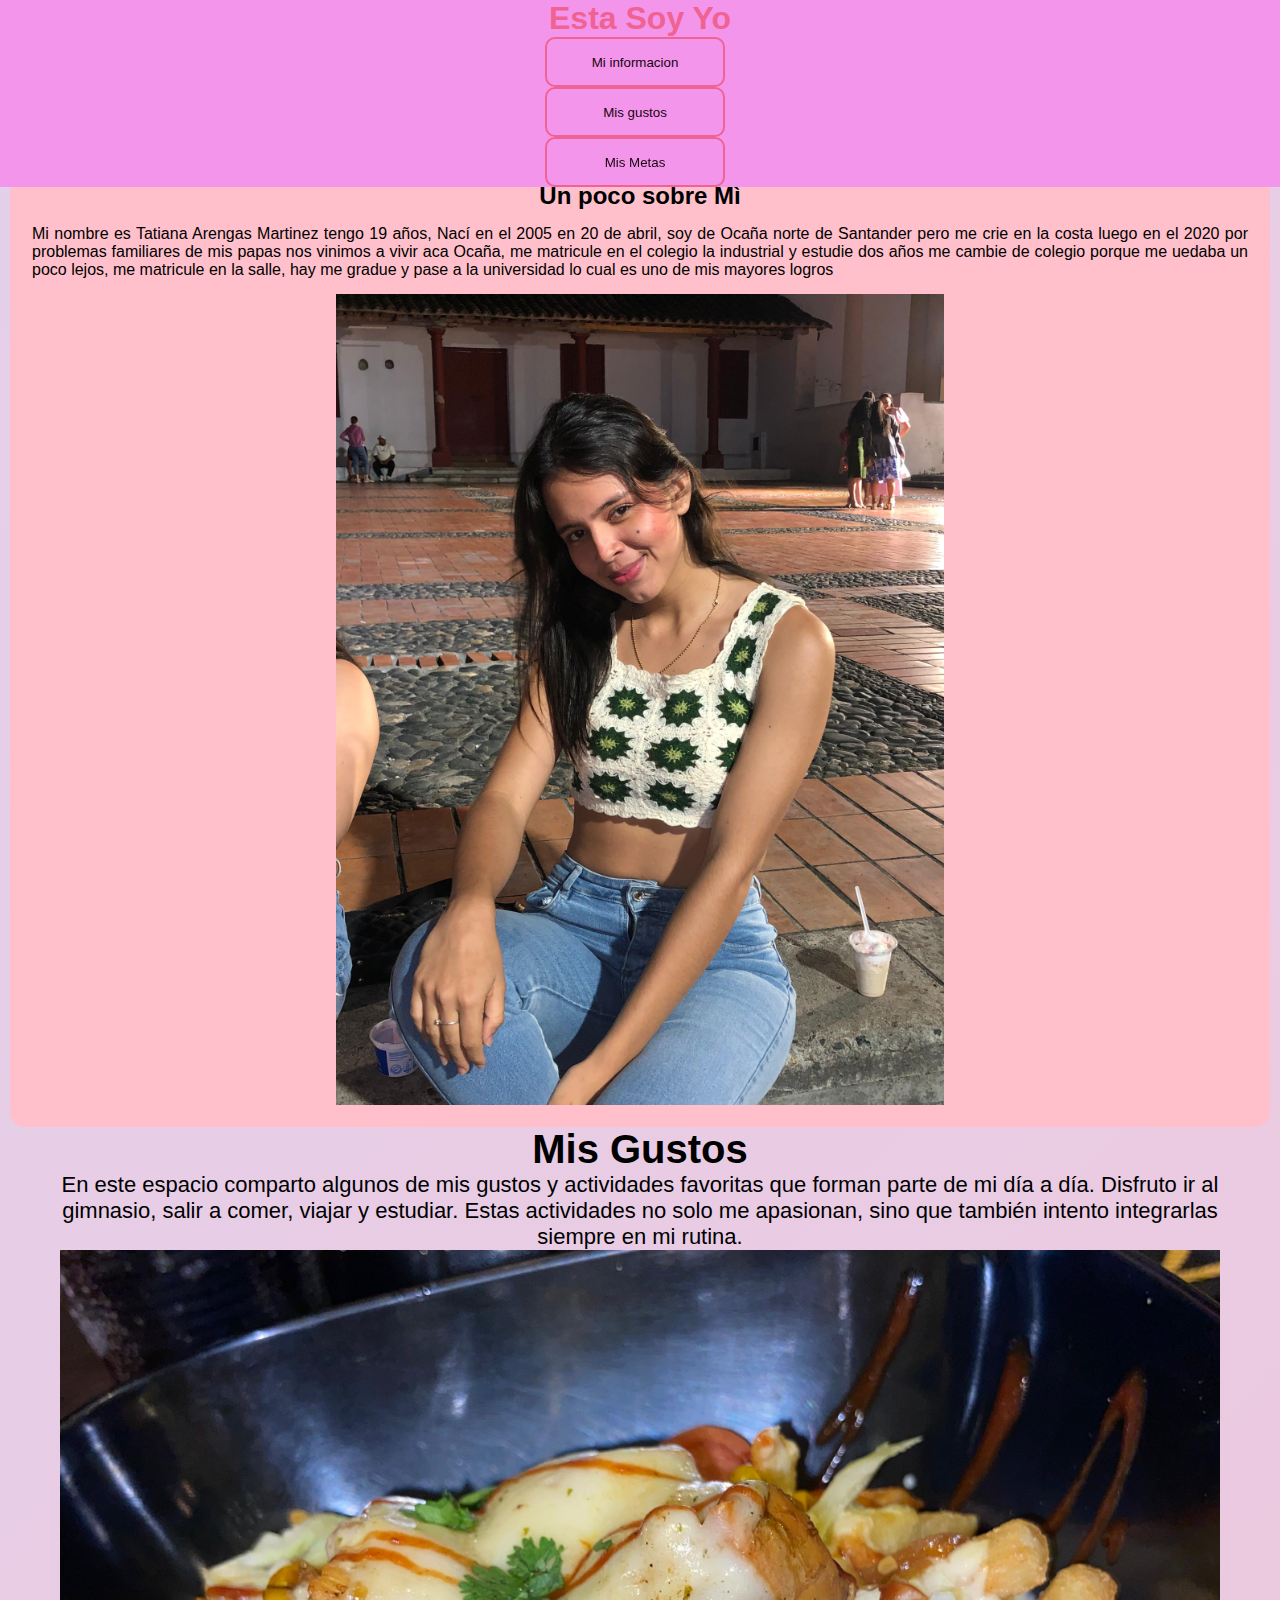
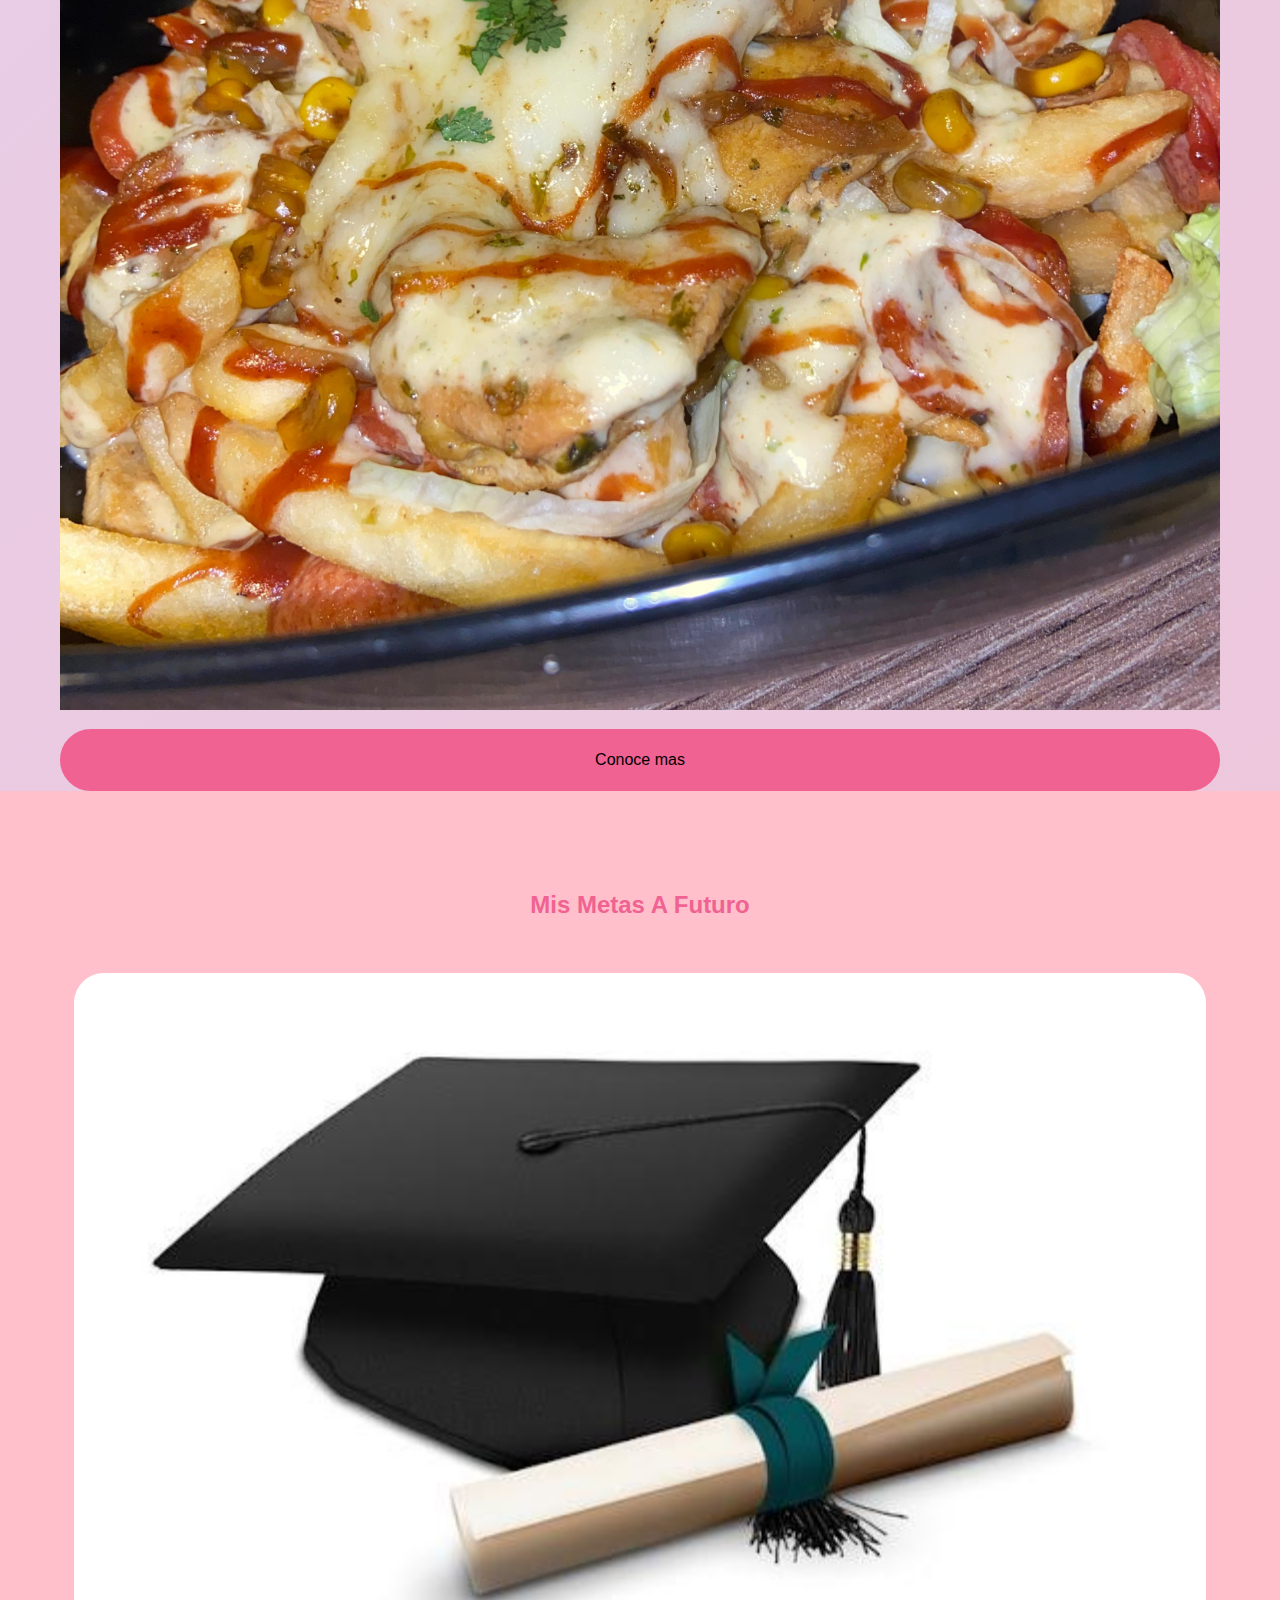
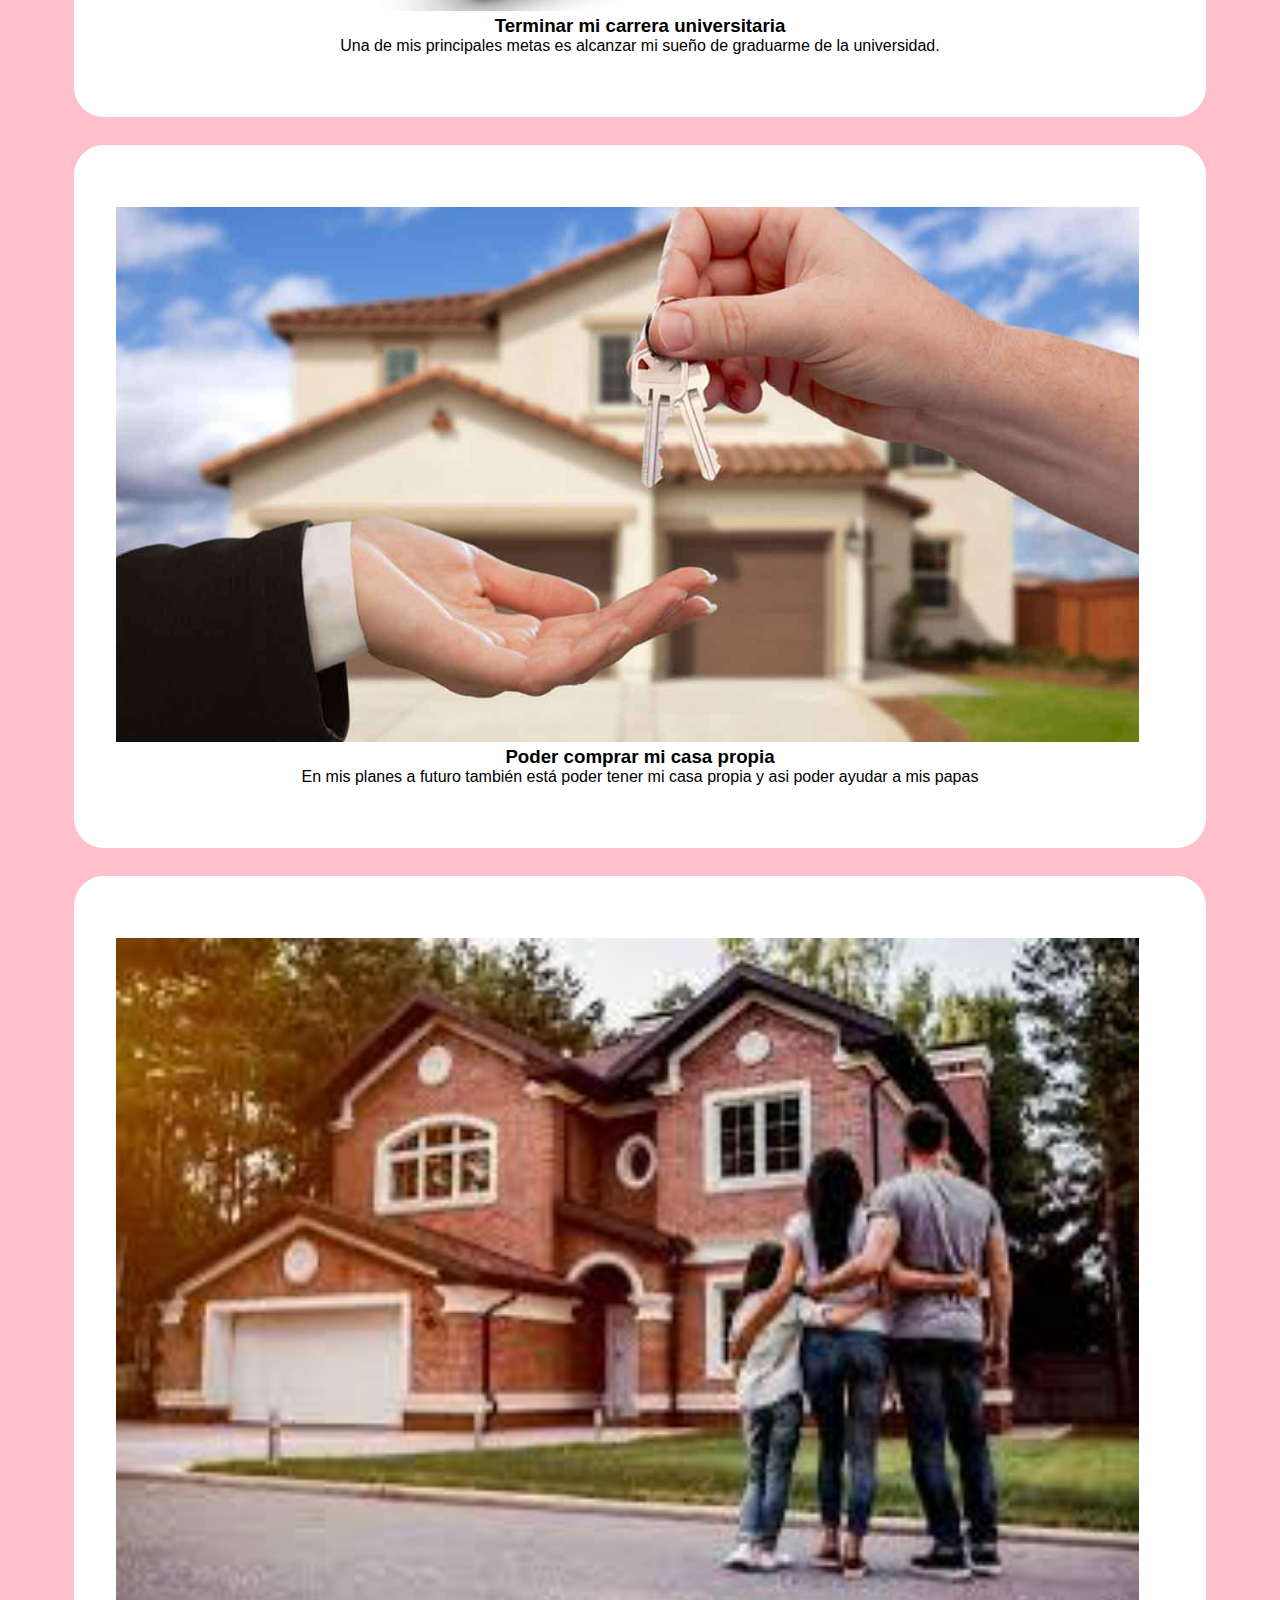
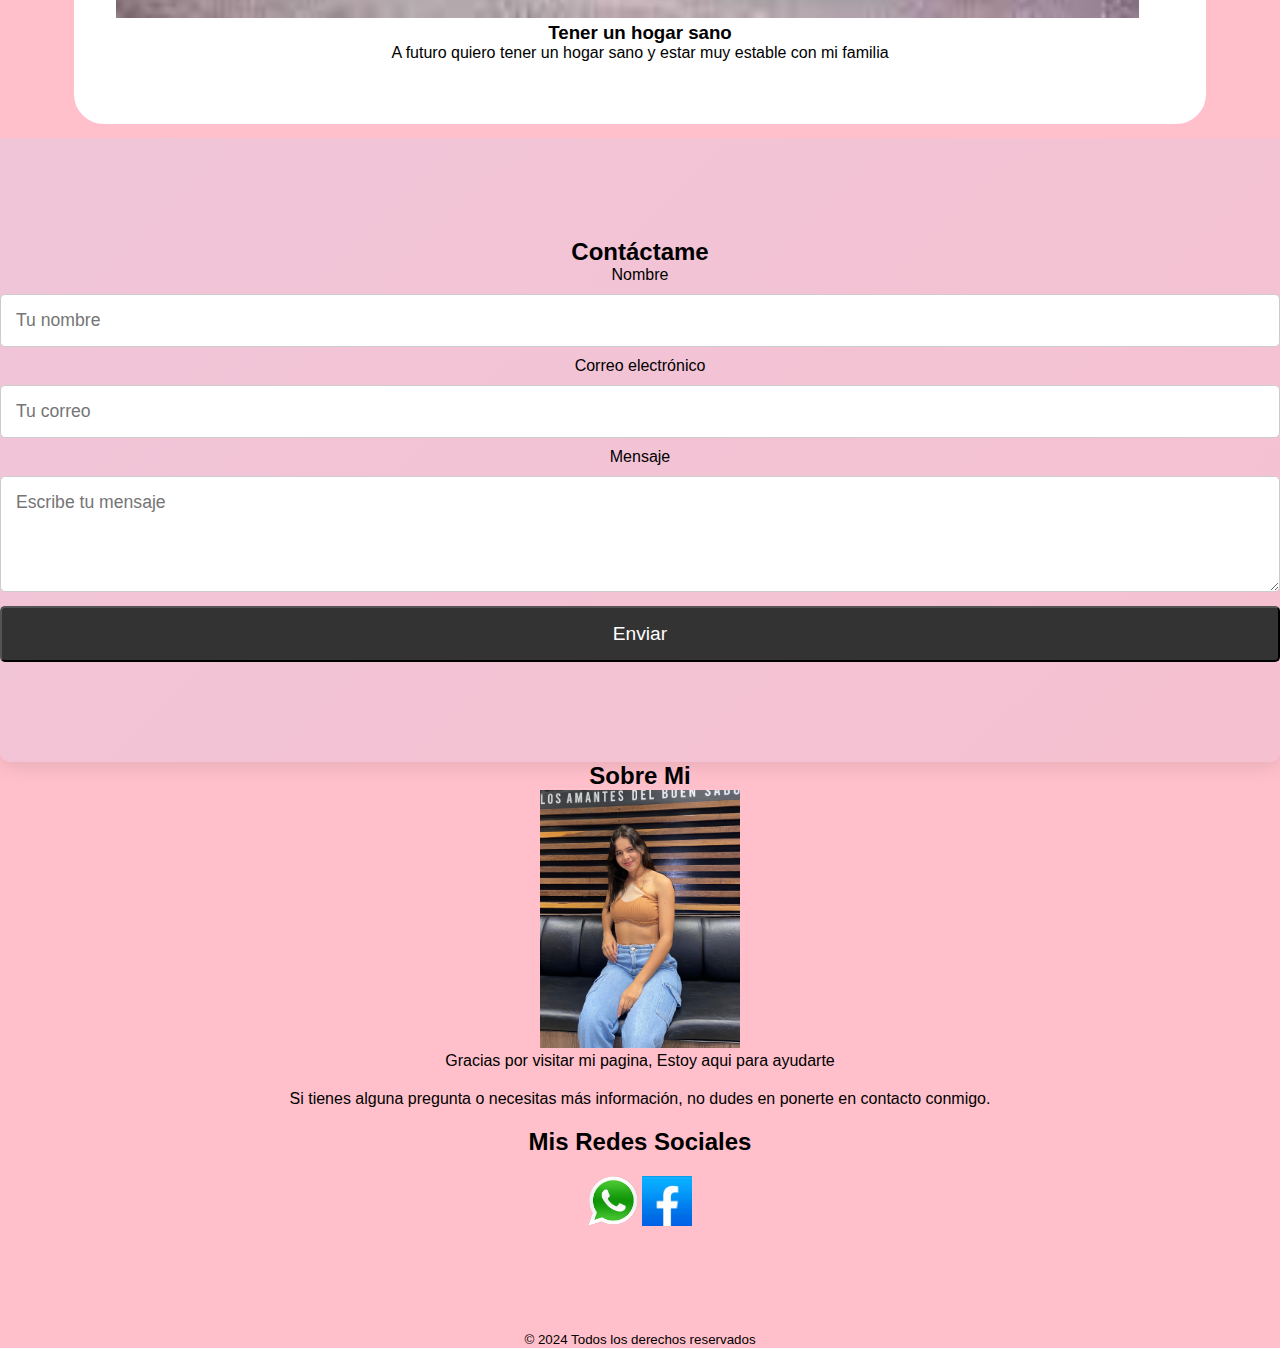
<file: index.html>
<!DOCTYPE html>
<html lang="en">
<head>
    <meta charset="UTF-8">
    <meta name="viewport" content="width=device-width, initial-scale=1.0">
    <title>Mi pagina</title>
    <link rel="stylesheet" href="./src/css/style.css">
</head>
<body>
    <header class="header">
        <h1>Esta Soy Yo</h1>
            <section class="menu">
                <nav>
                    <ul class="container-ul">
                        <li class="container-ul__li ">
                            <button class="btn" onclick="location.href='#informacion'">Mi informacion</button>
                        </li>
                        <li class="container-ul__li">
                            <button class="btn" onclick="location.href='#gustos'">Mis gustos</button>
                        </li>
                        <li class="container-ul__li">
                            <button class="btn" onclick="location.href='#metas'">Mis Metas</button>
                        </li>
                    </ul>
                </nav>
            </section>
        </section>
    </header>
    <main>
        <section id ="informacion">
            <h2>Un poco sobre Mì</h2>
            <p>Mi nombre es Tatiana Arengas Martinez tengo 19 años, Nací en el 2005 en 20 de abril,
                soy de Ocaña norte de Santander pero me crie en la costa luego en el 2020 por problemas
                familiares de mis papas nos vinimos a vivir aca Ocaña, me matricule  en el colegio la industrial 
                y estudie dos años me cambie de colegio porque me uedaba un poco lejos, me matricule en la salle, hay me gradue y pase a la universidad lo cual es uno de mis mayores logros</p>
                <img src="./src/imagenes/yo.jpg" class="centrada" alt="Imagen centrada" style="margin-top: 15px;">
            </section>
            <section class="container_gustos">
                <section class="gustos">
                    <section class="text_gustos">
                        <h2>Mis Gustos</h2>
                        <p>En este espacio comparto algunos de mis gustos y actividades favoritas que forman parte de mi día a día. Disfruto ir al gimnasio, salir a comer, viajar y estudiar. Estas actividades no solo me apasionan, sino que también intento integrarlas siempre en mi rutina.</p>
                        <img src="./src/imagenes/comida.jpg" >
                        <a href="./index2.html" target="_blank" 
                        class="btn1">Conoce mas</a>
                    </section>
                </section>
            </section>
            <section class="container_general" id="metas">
                <section class="primario">
                    <section class="text_primario">
                        <h2>Mis Metas A Futuro</h2>
                    </section>
                    <section class="container_card">
                        <section class="card_primario">
                            <img src="./src/imagenes/graduarme.jpg">
                            <h3>Terminar mi carrera universitaria</h3>
                            <p>Una de mis principales metas es alcanzar mi sueño de graduarme de la universidad.</p>
                        </section>
                        <section id="casa" class="card_primario">
                            <img src="./src/imagenes/comprar mi casa propia.jpg">
                            <h3>Poder comprar mi casa propia</h3>
                            <p>En mis planes a futuro también está poder tener mi casa propia y asi poder ayudar a mis papas</p>
                        </section>
                        <section class="card_primario">
                            <img src="./src/imagenes/Mi hogar.jpg">
                            <h3>Tener un hogar sano</h3>
                            <p>A futuro quiero tener un hogar sano y estar muy estable con mi familia</p>
                        </section>
                    </section>
                </section>
            </section>
            <section id="contacto" style="padding-top: 100px;">
                <h2>Contáctame</h2>
                <form >
                    <label for="nombre">Nombre</label>
                    <input type="text" id="nombre" name="nombre" placeholder="Tu nombre" required>
                    
                    <label for="correo">Correo electrónico</label>
                    <input type="email" id="correo" name="correo" placeholder="Tu correo" required>
                    
                    <label for="mensaje">Mensaje</label>
                    <textarea id="mensaje" name="mensaje" rows="4" placeholder="Escribe tu mensaje" required></textarea>
                    
                    <button type="submit">Enviar</button>
                </form>
            </section>
    </main>
</body>
<footer>
    <section class="pie_pagina">
        <div class="cont">
            <h2>Sobre Mi</h2>
            <img src="./src/imagenes/pie de pagina.jpg" style="width: 200px;">
        </div>
                <p>Gracias por visitar mi pagina, Estoy aqui para ayudarte</p>
                <p>Si tienes alguna pregunta o necesitas más información, no dudes en ponerte en contacto conmigo.</p>
                <h2>Mis Redes Sociales</h2>
                <section class="redes">
                <a href="https://wa.me/573123722118" target="_blank">
                    <img src="./src/imagenes/wasap.png">
                </a>
                <a href="https://www.facebook.com/latati.martinez.18?locale=es_LA" target="_blank">
                    <img src="./src/imagenes/Logo_de_Facebook.png">
                </a>
            </section>
            <small
            >&copy; 2024 Todos los derechos reservados</small>
    </section>
</footer>
</html>
</file>
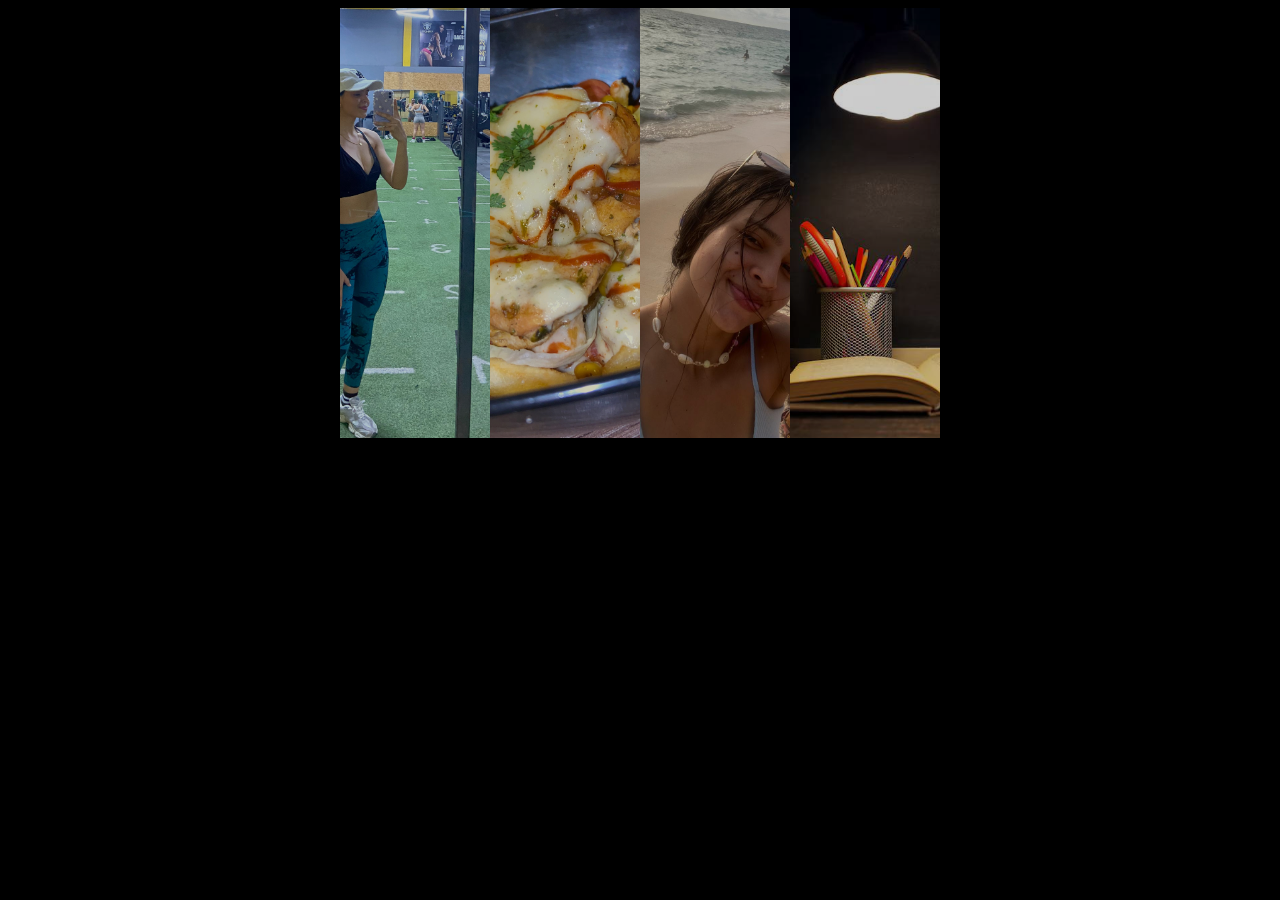
<file: index2.html>
<!DOCTYPE html>
<html lang="en">
<head>
    <meta charset="UTF-8">
    <meta name="viewport" content="width=device-width, initial-scale=1.0">
    <title>Album</title>
    <link rel="stylesheet" href="./src/css/estilos2.css">
</head>
<body class="body">
    <section>
        <img src="./src/imagenes/en el gym.jpg">
        <img src="./src/imagenes/comida.jpg">
        <img src="./src/imagenes/viajar.jpg">
        <img src="./src/imagenes/estudios.jpg">
    </section>
</body>
</html>
</file>
<file: src/css/style.css>
* {
    margin: 0;
    padding: 0;
    text-decoration: none;
    box-sizing: border-box;
    font-family: "Poppins" , sans-serif;
}
h1{
    color: #F06292;
}
.container_header{
    width: 100%;
    height: 100%;
    align-items: center;
    margin: auto;
    position: fixed;
}
.menu ul{
    display:inline;
    list-style: none;
    justify-content: center;
}
.menu h2 {
    font-size: 2rem;
    margin-top: 0;
    color: #F06292;
    margin-bottom: 20px;
}
.menu p{
    color:#F06292;
}
.centrada {
    display: block;         
    margin-left: auto;      
    margin-right: auto;
    width: 50%;       
}     

    
body {
    text-align: center;
    min-height: 25vh;
    background: pink;
}
header{
    width: 100%;
    height: auto;
    margin-top: none;
    position: fixed;
    text-align: center;
    background-color: rgb(244, 149, 236);
    z-index: 100;
}
nav ul {
    display: flex;
    list-style: none;
    padding:0%;
    margin: 0%;
    
}
nav ul li{
    margin-right: 10px;
}
.btn{
    position: relative;
    color:#18040e;
    width: 180px;
    height: 50px;
    padding: 10px 25px;
    font-weight: 500;
    background-color: transparent;
    border-radius: 10px;
    border: 2px solid #F06292;
    cursor: pointer;
    transition: 0.3s;
    z-index: 1;
}
.btn:hover{
    color: #120e0feb;
    box-shadow: 0 0 5px #F06292, 0 0 5px #F06292 inset;
}
.btn::after{
    position: absolute;
    content: "";
    width: 0%;
    height: 100%;
    top: 0;
    right: 0;
    background-color: #F06292;
    box-shadow: 0 0 20px #F06292;
    z-index: -1;
    transition: 0.3s;
}
.btn:hover::after{
    left: 0;
    width: 100%;
}
#informacion {
    display: grid;
    background-color: pink;
    padding: 10px;
    text-align: justify;
    border: 2px solid transparent;
    box-shadow:none;
    border-radius: 15px;
    margin-top: 10px;
    margin-left: 10px;
    margin-right: 10px;
    padding: 20px;
    transition: transform 500ms ease, box-shadow 500ms ease;
}
#informacion:hover{
    box-shadow: 0 4px 10px rgba(0, 0, 0, 0.2);
    background:transparent ;
    transition: 0.8s;
}

#informacion h2{
    text-align: center;
    margin-bottom: 15px;
}
main{
    padding-top: 150px;
    padding-bottom: 100px;
    box-shadow: 0 4px 20px rgba(0, 0, 0, 0.1);
    border-radius: 10px;
    background: linear-gradient(135deg, #E4D0EB, #F5C1D1);
}
.grupo1 img{
    margin-top: 20px;
    margin-bottom: 30px;
    width: 30%;
    height: 30%;
}
.pie_pagina{
    width: 100%;
    height: 200%;
}
.pie_pagina p{
    text-align: center;
    margin-bottom: 20px;
}
.redes img{
    margin-top: 20px;
    position: relative;
    width: 50px;
    height:50px;
    margin-bottom: 100px;
}
.gustos{
    display: flex;
    margin: auto;
    align-items: center;
    max-width: 1200px;
    padding: 0px 20px;
}
.text_gustos{
    width: 100%;
    height: 100%;
}
.text_gustos h2{
    font-size: 40px;
}
.text_gustos img{
    width: 100%;
    height: 100%;
}

.text_gustos p{
    font-size: 22px;
}
.imge_about{
    margin-left: 200px;
}
.btn1{
    display: block;
    margin-top: 15px;
    color: black;
    padding-top: 40px;
    background-color: #F06292;
    border: 2px solid #F06292;
    border-radius: 80px;
    padding: 20px 30px;
}
.container_general{
    padding-top: 100px;
    background-color: pink;
}
.primario{
    max-width: 1200px;
    margin: auto;
    justify-content: center;
    padding: 0px 20px;
}
.text_primario{
    max-width: 800px;
    margin: auto;
}
.text_primario p{
    letter-spacing: 4px;
}
.container_card{
    display: flex;
    flex-wrap: wrap;
    justify-content: center;
    margin-top: 40px;
}
.card_primario{
    width: 100%;
    height: 100%;
    padding: 60px 40px;
    margin: 14px;
    background-color: white;
    border: 2px solid white;
    border-radius: 30px;
}
.card_primario:hover{
    background-color: #F06292;
    transition: 0.3s;
}
.card_primario img{
    width: 100%;
    height: 100%;
    padding-right: 25px;
}
.text_primario h2{
    color: #F06292;
}
form input, form textarea {
    width: 100%;
    padding: 15px;
    margin: 10px 0;
    border: 1px solid #ccc;
    border-radius: 5px;
    font-size: 1.1em;
    transition: border-color 0.3s ease;
}

form input:focus, form textarea:focus {
    border-color: #ff8c00;
    outline: none;
}

form button {
    width: 100%;
    padding: 15px;
    background-color: #333;
    color: #fff;
    cursor: pointer;
    font-size: 1.2em;
    border-radius: 5px;
    transition: background-color 0.3s ease;
}

form button:hover {
    background-color: #e06ac7;
}
@media (max-width: 480px) {
    .desktop {
    display: none;
    }
    .tablet {
    display: none;
    }
}

@media (max-width: 375px) and (max-width: 667px) {
    .desktop {
    display: inline;
    }
    .movil {
    display: none;
    }
}
@media (min-width: 991px) {
    .tablet {
    display: none;
    }
    .movil {
    display: none;
    }
}
@media(min-width:780px){
    .tablet{
        width: 100%;
    }
}
</file>
<file: src/css/estilos2.css>
.body{
    background-color: black;
}
section{
    display: flex;
    margin: auto;
    width: 600px;
    height: 430px;
}
section img{
    width: 0px;
    flex-grow: 1;
    object-fit: cover;
    opacity: .8;
    transition: .5 ease;
}
section img:hover{
    cursor: crosshair;
    width: 300px;
    opacity: 1;
    filter: contrast(120%);
}
</file>
